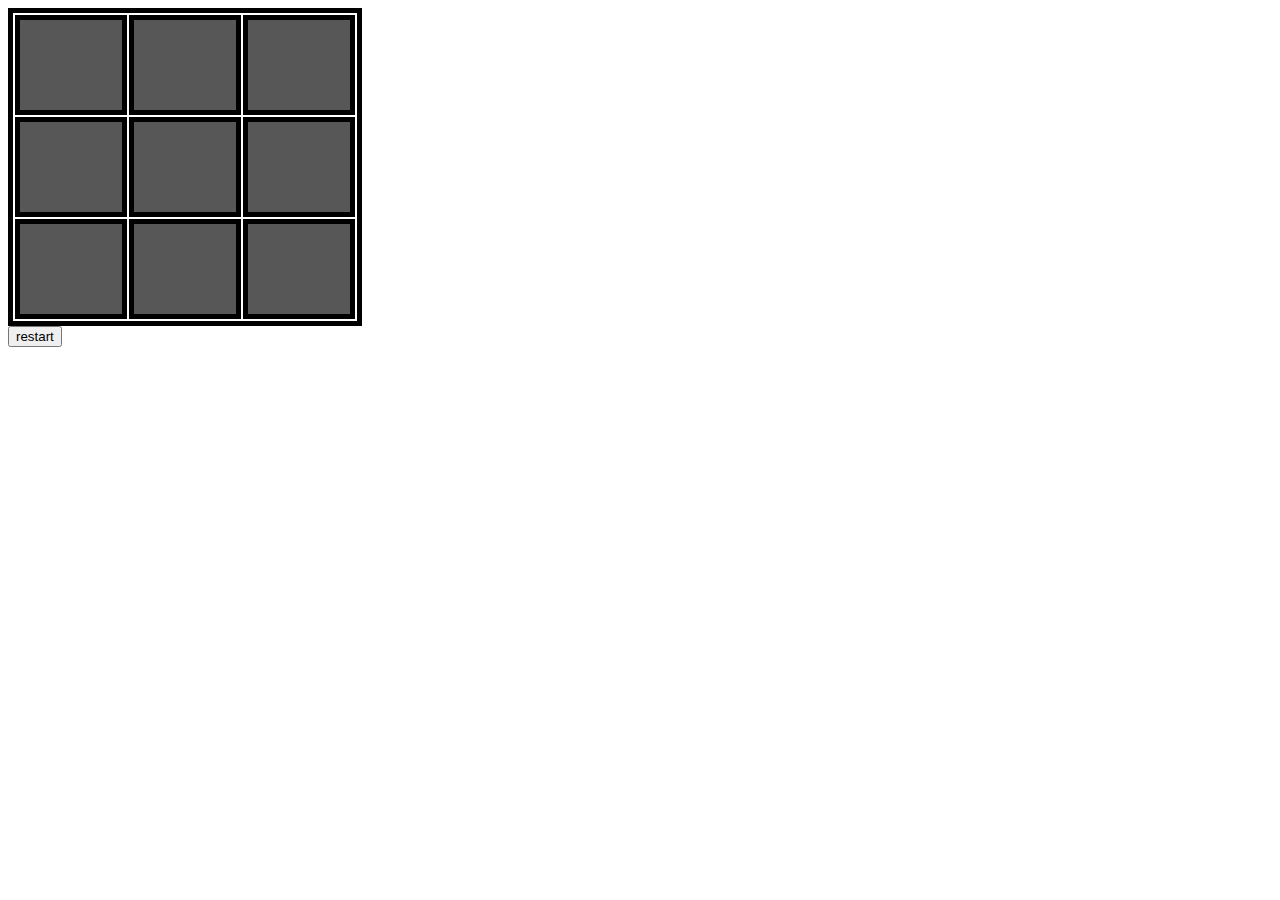
<file: index.html>
<html>
<head>
    <meta charset="utf-8">
    <link rel="stylesheet" href="memoryMatchStyle.css">
</head>
<body>
<table id="gridTable">
    <tr>
        <td id="grid7"></td>
        <td id="grid8"></td>
        <td id="grid9"></td>
    </tr>
    <tr>
        <td id="grid4"></td>
        <td id="grid5"></td>
        <td id="grid6"></td>
    </tr>
    <tr>
        <td id="grid1"></td>
        <td id="grid2"></td>
        <td id="grid3"></td>
    </tr>
</table>

<button id="restart" class="primary">restart</button>

<p id="timer"></p>

<script src="memoryMatch.js"></script>
</body>
</html>
</file>
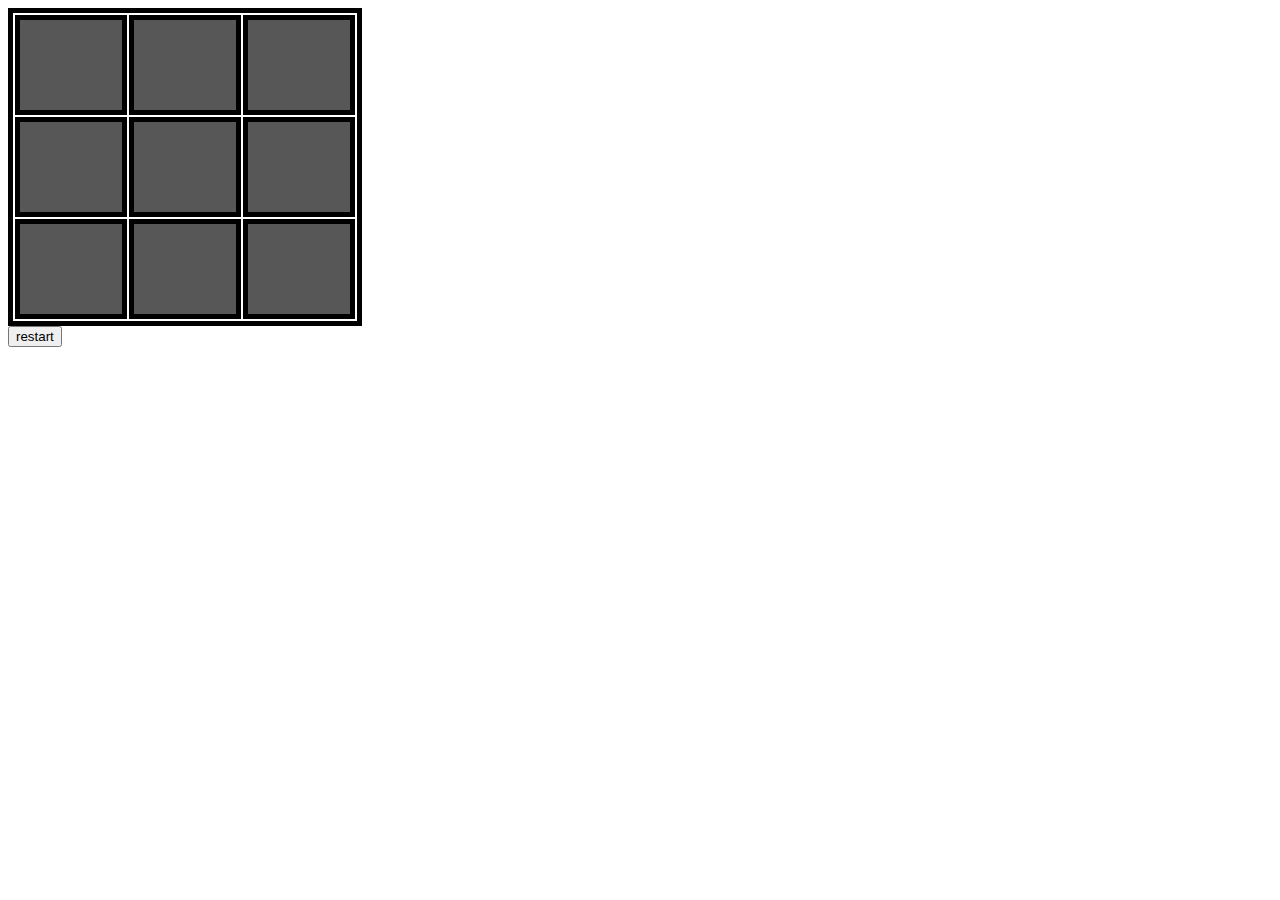
<file: memoryMatch.html>
<html>
<head>
    <meta charset="utf-8">
    <link rel="stylesheet" href="memoryMatchStyle.css">
</head>
<body>
<table id="gridTable">
    <tr>
        <td id="grid7"></td>
        <td id="grid8"></td>
        <td id="grid9"></td>
    </tr>
    <tr>
        <td id="grid4"></td>
        <td id="grid5"></td>
        <td id="grid6"></td>
    </tr>
    <tr>
        <td id="grid1"></td>
        <td id="grid2"></td>
        <td id="grid3"></td>
    </tr>
</table>

<button id="restart" class="primary">restart</button>

<p id="timer"></p>

<script src="memoryMatch.js"></script>
</body>
</html>
</file>
<file: memoryMatchStyle.css>
table, td {
    border: solid 5px black;
}

td {
    height: 100px;
    width: 100px;
    text-align: center;
    color: azure;
    background-color: #575757;
}
</file>
